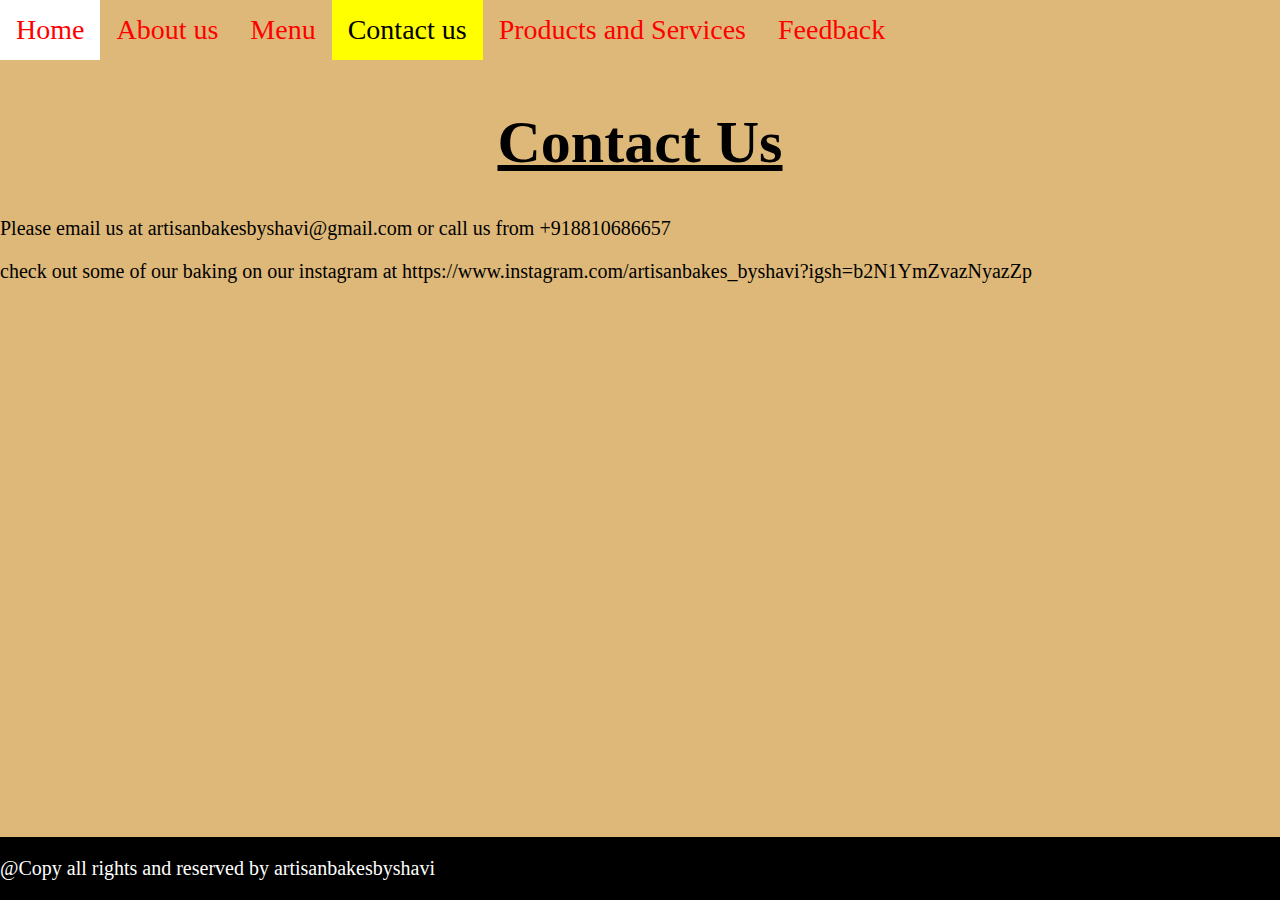
<file: capstone project/contactus.html>
<html>
    <head>
        <title>navbar</title>
        <link rel="stylesheet" href="style.css">
        <script src="https://cdn.jsdelivr.net/npm/jquery@3.6.0/dist/jquery.slim.min.js"></script>

  <script src="https://cdn.jsdelivr.net/npm/popper.js@1.16.1/dist/umd/popper.min.js"></script>

  <script src="https://cdn.jsdelivr.net/npm/bootstrap@4.6.1/dist/js/bootstrap.bundle.min.js"></script>
    </head>
    <body>
        <div class="topnav">
            <a href="index.html">Home</a>
            <a href="aboutus.html">About us</a>
            <a href="menu.html">Menu</a>
            <a href="contactus.html" class="active">Contact us</a>
            <a href="productsandservices.html" >Products and Services</a>
            <a href="feedback.html" >Feedback</a>
        </div>
        <br><br>
        <h1>Contact us</h1>
        <p>Please email us at artisanbakesbyshavi@gmail.com or call us from +918810686657</p>
        <p>check out some of our baking on our instagram at https://www.instagram.com/artisanbakes_byshavi?igsh=b2N1YmZvazNyazZp
        </p>
        <div class="footer">
            <p>@Copy all rights and reserved by artisanbakesbyshavi</p>
        </div>
    </body>
</html>
</file>
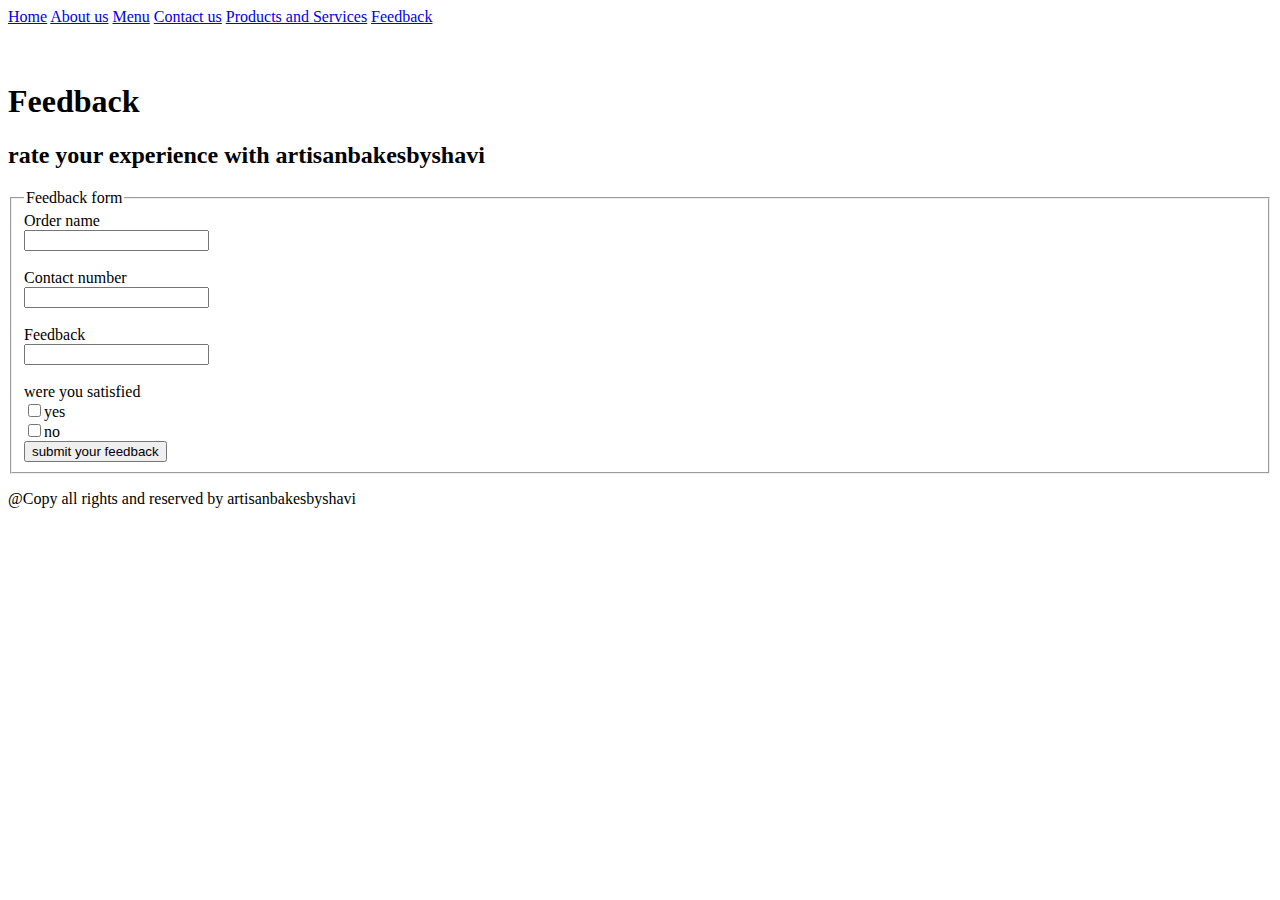
<file: capstone project/feedback.html>
<body>
    <div class="topnav">
        <a href="index.html">Home</a>
        <a href="aboutus.html">About us</a>
        <a href="menu.html" >Menu</a>
        <a href="contactus.html" >Contact us</a>
        <a href="productsandservices.html" >Products and Services</a>
        <a href="feedback.html" class="active">Feedback</a>
    </div>
    <br><br>
    <h1>Feedback</h1>
    <h2>rate your experience with artisanbakesbyshavi</h2>
    <form>
        <fieldset>
            <legend>Feedback form</legend>
            <label>Order name</label><br>
            <input type="text" id="name"><br><br>
            <label>Contact number</label><br>
            <input type="text" id="contact_number"><br><br>
            <label>Feedback</label><br>
            <input type="text" id="feedback"><br><br>
            <label>were you satisfied</label><br>
            <input type="checkbox" id="yes" value="yes">yes<br>
            <input type="checkbox" id="no" value="no">no<br>
            <button type="submit">submit your feedback</button>
        </fieldset>
    </form>
    <div class="footer">
        <p>@Copy all rights and reserved by artisanbakesbyshavi</p>
    </div>
</body>
</file>
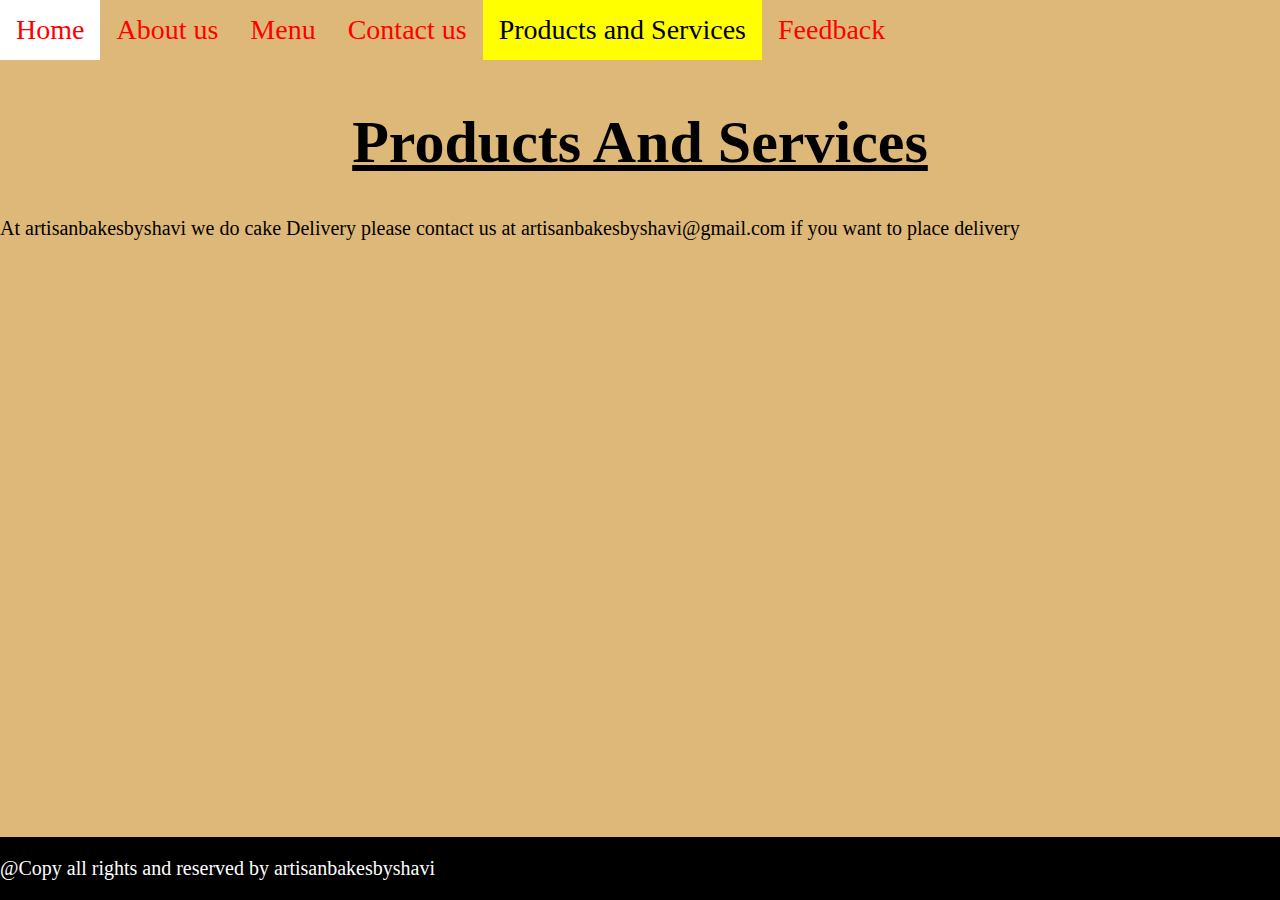
<file: capstone project/productsandservices.html>
<html>
    <head>
        <title>navbar</title>
        <link rel="stylesheet" href="style.css">
        <script src="https://cdn.jsdelivr.net/npm/jquery@3.6.0/dist/jquery.slim.min.js"></script>

  <script src="https://cdn.jsdelivr.net/npm/popper.js@1.16.1/dist/umd/popper.min.js"></script>

  <script src="https://cdn.jsdelivr.net/npm/bootstrap@4.6.1/dist/js/bootstrap.bundle.min.js"></script>
    </head>
    <body>
        <div class="topnav">
            <a href="index.html">Home</a>
            <a href="aboutus.html">About us</a>
            <a href="menu.html" >Menu</a>
            <a href="contactus.html" >Contact us</a>
            <a href="productsandservices.html" class="active">Products and Services</a>
            <a href="feedback.html" >Feedback</a>
        </div>
        <br><br>
        <h1>Products and Services</h1>
        <p>At artisanbakesbyshavi we do cake Delivery please contact us at artisanbakesbyshavi@gmail.com if you want to place delivery</p>
        <div class="footer">
            <p>@Copy all rights and reserved by artisanbakesbyshavi</p>
        </div>
    </body>
</html>
</file>
<file: capstone project/style.css>
body {
    margin:0;
    font-family: Georgia, 'Times New Roman', Times, serif;
    background-color:white;
    font-size:30px;
    background-size:cover;
}
.topnav {
    color: rebeccapurple;
}
.topnav a {
    float:left;
    color:red;
    text-align:center;
    padding:14px 16px;
    text-decoration:none;
    font-size:28px;
}
.topnav a:hover {
    background-color:white;
    font size:36px;
}
.topnav a.active {
    background-color:yellow;
    color:black;
}
.cover{
background-image:url('Screenshot_20250117_214105_Whatsapp (1).jpg"');
height:400px;
position:relative;
opacity:1;
background-position:center;
background-size:cover;
background-repeat:no-repeat;
background-attachment:fixed;
}
.section{
    text-align:left;
    padding:50px 80px;
    background-color:#3d3d3e;
    color:#ddd;
}
p{
    font-size:20px;
    text-align:left;
}
.footer{
    position:fixed;
    left:0;
    bottom:0;
    width:100%;
    background-color:black;
    color:white;
    text-align:center;
}

body {
    background-color:#deb878;
}
h1 {
    text-align:center;
    text-decoration:underline;
    text-transform:capitalize;
}
.carousel-container {
    display:flex;
    justify-content:center;
    align-items:center;
    height:300px;
}
.myslides {
    display:none;
    max-height:100px;
    max-width:100px;
}
</file>
